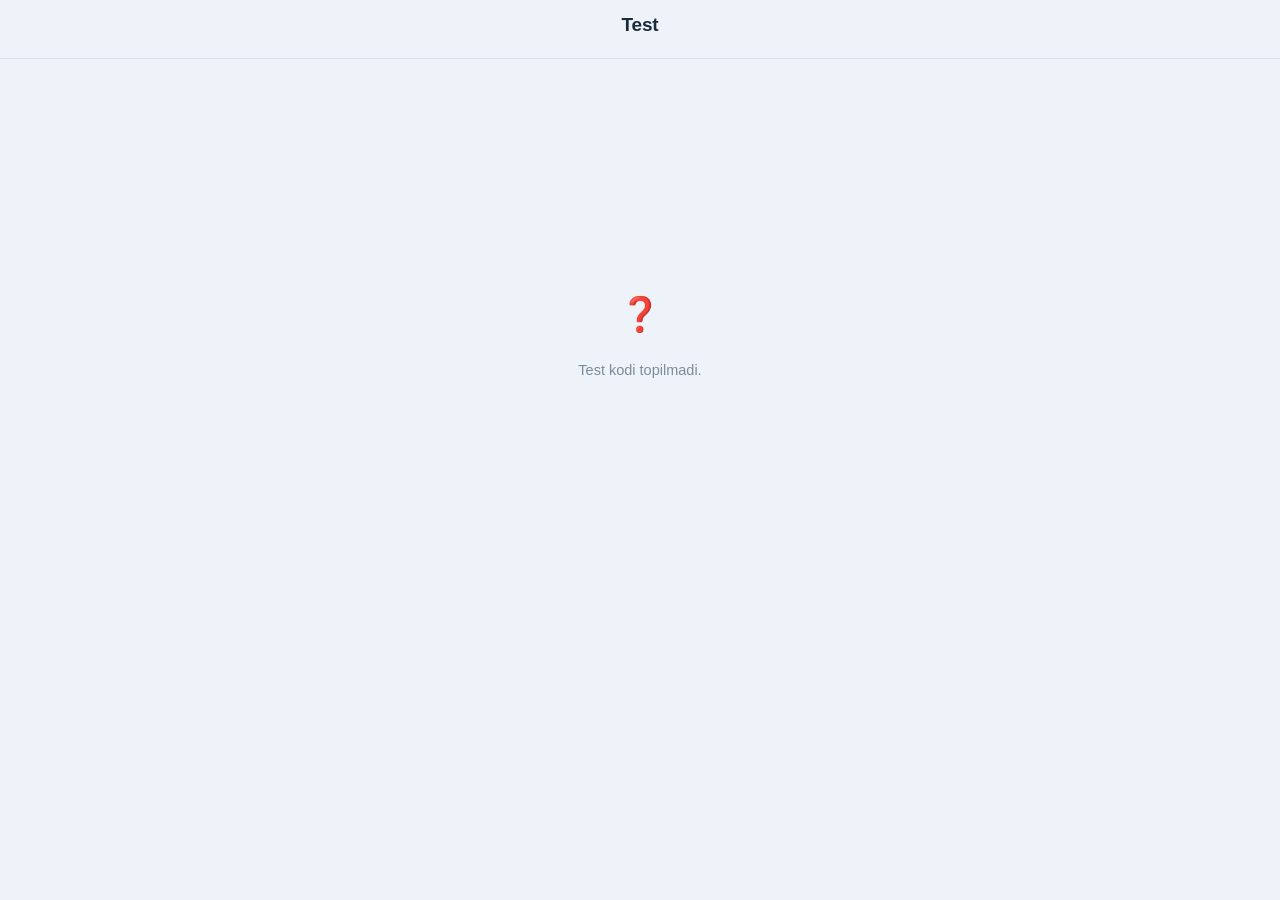
<file: mathbot/netlify-site/index.html>
<!doctype html>
<html lang="uz">
<head>
<meta charset="utf-8" />
<meta name="viewport" content="width=device-width, initial-scale=1, maximum-scale=1, viewport-fit=cover" />
<title>Test</title>
<link rel="stylesheet" href="style.css?v=3" />
</head>
<body>
  <div class="topbar">
    <div class="topbar-inner">
      <h1>Test</h1>
      <p class="progress-label" id="testNameLabel" hidden></p>
      <p class="deadline-info" id="deadlineInfo" hidden></p>
      <p class="late-warning" id="lateWarning" hidden>⏰ Test vaqti tugagan — Tekshirib olsangiz bo'ladi, lekin tahlili qilib berilgani uchun endi 75% balingizni qabul qiladi!</p>
      <div class="progress-track" id="progressTrack" hidden>
        <div class="progress-fill" id="progressFill"></div>
      </div>
      <p class="progress-label" id="progressLabel" hidden></p>
    </div>
  </div>

  <main id="app">
    <div class="state state-center" id="loadingState">
      <div class="spinner"></div>
      <p id="loadingText">Yuklanmoqda...</p>
    </div>

    <div class="state state-center" id="infoState" hidden>
      <div class="info-icon" id="infoIcon">ℹ️</div>
      <p id="infoText"></p>
    </div>

    <div class="question-list" id="questionList" hidden></div>

    <section class="result" id="resultState" hidden>
      <div class="result-card">
        <div class="score-ring" id="scoreRing">
          <div class="score-ring-inner">
            <span class="score-value" id="scoreValue"></span>
            <span class="score-total" id="scoreTotal"></span>
          </div>
        </div>
        <p class="result-caption">Sizning natijangiz</p>
      </div>
      <div class="result-list" id="resultList"></div>
      <button type="button" class="submit-btn" id="closeAppBtn" hidden>🚪 Chiqish</button>
    </section>
  </main>

  <div class="submit-bar" id="submitBar" hidden>
    <button type="button" class="submit-btn" id="submitBtn">Yakunlash</button>
  </div>

  <script src="config.js"></script>
  <script src="https://telegram.org/js/telegram-web-app.js"></script>
  <script src="app.js?v=2"></script>
</body>
</html>
</file>
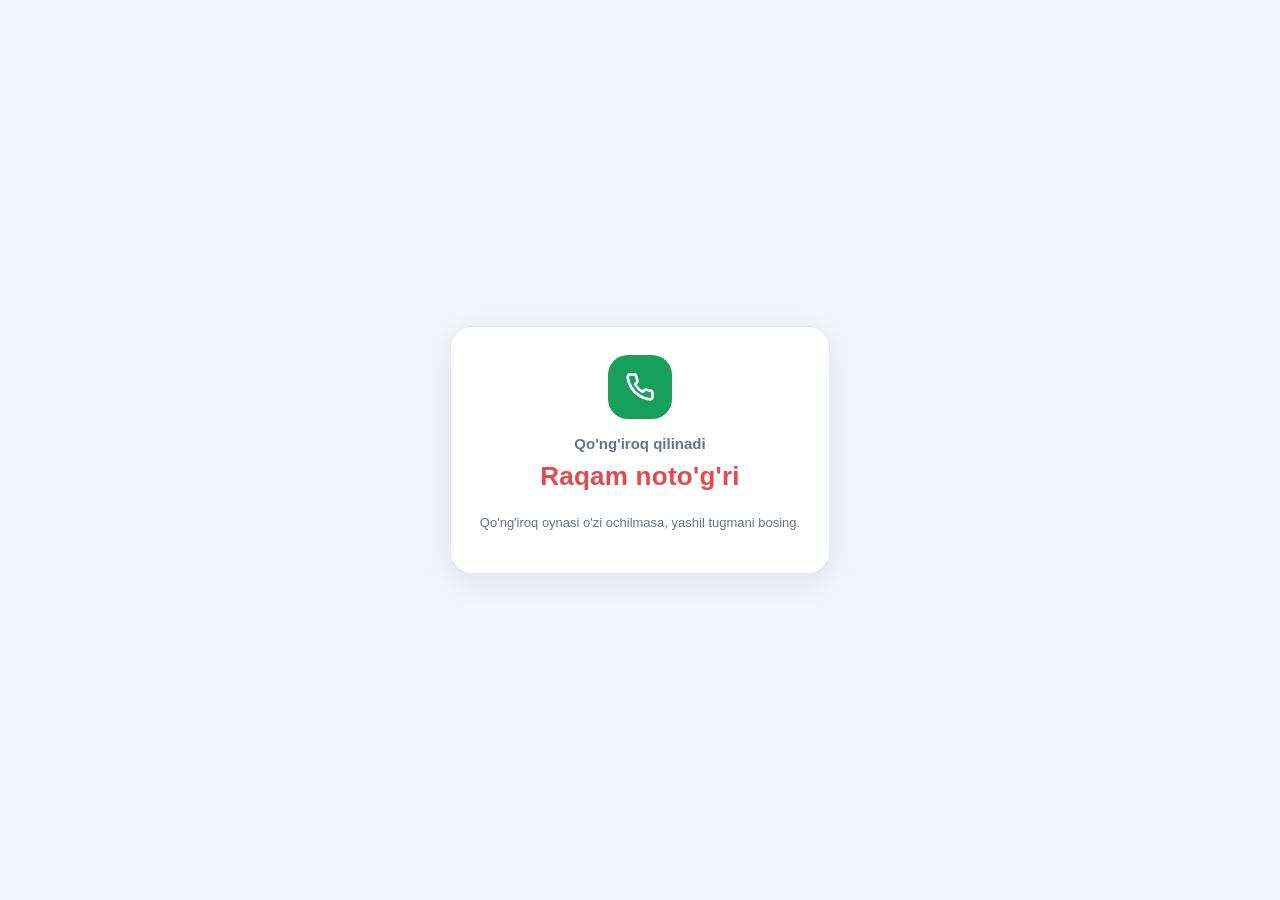
<file: mathbot/webapp/static/call.html>
<!doctype html>
<html lang="uz">
<head>
<meta charset="utf-8" />
<meta name="viewport" content="width=device-width, initial-scale=1, viewport-fit=cover" />
<meta name="color-scheme" content="light dark" />
<meta name="robots" content="noindex" />
<title>Qo'ng'iroq</title>
<style>
  :root { --bg:#f3f5fb; --card:#fff; --ink:#0f172a; --muted:#64748b; --line:#e4e8f2; --ok:#17a05b; }
  @media (prefers-color-scheme: dark) { :root { --bg:#0b1020; --card:#131a2e; --ink:#e8ecf8; --muted:#93a0bd; --line:#243050; --ok:#3ccf86; } }
  * { box-sizing: border-box; }
  body { margin:0; min-height:100vh; display:grid; place-items:center; padding:24px;
    background:var(--bg); color:var(--ink);
    font:16px/1.4 -apple-system,BlinkMacSystemFont,"Segoe UI",Roboto,Arial,sans-serif; }
  .card { width:100%; max-width:380px; text-align:center; padding:28px 22px; background:var(--card);
    border:1px solid var(--line); border-radius:22px; box-shadow:0 8px 30px rgba(15,23,42,.08); }
  .ico { width:64px; height:64px; margin:0 auto 14px; display:grid; place-items:center; border-radius:20px;
    color:#fff; background:var(--ok); }
  h1 { margin:0 0 4px; font-size:15px; font-weight:600; color:var(--muted); }
  .num { margin:0 0 20px; font-size:26px; font-weight:800; letter-spacing:.01em; word-break:break-all; }
  a.call { display:block; padding:16px; border-radius:16px; background:var(--ok); color:#fff;
    font-weight:800; font-size:18px; text-decoration:none; }
  button { margin-top:12px; width:100%; padding:13px; border:1px solid var(--line); background:transparent;
    color:var(--ink); border-radius:14px; font:inherit; font-weight:600; }
  .err { color:#e5484d; font-weight:600; }
  .hint { margin-top:14px; font-size:13px; color:var(--muted); }
</style>
</head>
<body>
  <main class="card" id="card">
    <div class="ico" aria-hidden="true">
      <svg width="30" height="30" viewBox="0 0 24 24" fill="none" stroke="currentColor" stroke-width="2.2" stroke-linecap="round" stroke-linejoin="round"><path d="M22 16.9v3a2 2 0 0 1-2.2 2 19.8 19.8 0 0 1-8.6-3.1 19.5 19.5 0 0 1-6-6A19.8 19.8 0 0 1 2.1 4.2 2 2 0 0 1 4.1 2h3a2 2 0 0 1 2 1.7c.1 1 .4 1.9.7 2.8a2 2 0 0 1-.5 2.1L8.1 9.9a16 16 0 0 0 6 6l1.3-1.3a2 2 0 0 1 2.1-.4c.9.3 1.8.6 2.8.7a2 2 0 0 1 1.7 2z"/></svg>
    </div>
    <h1>Qo'ng'iroq qilinadi</h1>
    <p class="num" id="num">…</p>
    <a class="call" id="callBtn" href="#">📞 Qo'ng'iroq qilish</a>
    <button id="copyBtn" type="button">Raqamni nusxalash</button>
    <p class="hint">Qo'ng'iroq oynasi o'zi ochilmasa, yashil tugmani bosing.</p>
  </main>
<script>
(function () {
  // Raqam manzil qismidan (#) olinadi - serverga yuborilmaydi. Faqat + va raqamlar qabul qilinadi.
  var raw = decodeURIComponent((location.hash || "").slice(1));
  var tel = raw.replace(/[^\d+]/g, "");
  var ok = /^\+?\d{7,15}$/.test(tel);
  var num = document.getElementById("num");
  var btn = document.getElementById("callBtn");
  if (!ok) {
    num.textContent = "Raqam noto'g'ri";
    num.className = "num err";
    btn.style.display = "none";
    document.getElementById("copyBtn").style.display = "none";
    return;
  }
  var pretty = tel.replace(/^\+998(\d{2})(\d{3})(\d{2})(\d{2})$/, "+998 $1 $2 $3 $4");
  num.textContent = pretty;
  btn.setAttribute("href", "tel:" + tel);
  document.getElementById("copyBtn").addEventListener("click", function () {
    var b = this;
    function done() { b.textContent = "Nusxalandi ✓"; }
    if (navigator.clipboard && navigator.clipboard.writeText) navigator.clipboard.writeText(tel).then(done, function(){});
  });
  // Sahifa ochilishi bilan qo'ng'iroq oynasini o'zi ochishga uriniladi
  setTimeout(function () { location.href = "tel:" + tel; }, 250);
})();
</script>
</body>
</html>
</file>
<file: mathbot/netlify-site/style.css>
:root {
  --bg: var(--tg-theme-bg-color, #eef3f9);
  --secondary-bg: var(--tg-theme-secondary-bg-color, #f5f8fc);
  --card-bg: var(--tg-theme-section-bg-color, #ffffff);
  --text: var(--tg-theme-text-color, #1c2b3a);
  --hint: var(--tg-theme-hint-color, #7c8b9b);
  --accent: var(--tg-theme-button-color, #3d6ea5);
  --accent-text: var(--tg-theme-button-text-color, #ffffff);
  --border: rgba(60, 90, 120, 0.12);
  --accent-soft: color-mix(in srgb, var(--accent) 14%, transparent);
  --accent-soft-strong: color-mix(in srgb, var(--accent) 26%, transparent);
  --radius-lg: 16px;
  --radius-md: 11px;
  --correct: #2fa360;
  --wrong: #e0503b;
  --safe-top: env(safe-area-inset-top, 0px);
  --safe-bottom: env(safe-area-inset-bottom, 0px);
}

/* Oddiy admin uchun - Boss'dan farqli o'laroq - Telegram mavzusidan qat'iy
   nazar har doim OCH (yorug') fon. Qaysi mini app bu klassni qo'shishini
   admin.js/aplus_admin.js hal qiladi (?role= parametriga qarab). */
body.force-light {
  --bg: #f4f7fb;
  --secondary-bg: #eaf0f7;
  --card-bg: #ffffff;
  --text: #1c2b3a;
  --hint: #7c8b9b;
  --accent: #3d6ea5;
  --accent-text: #ffffff;
  --border: rgba(60, 90, 120, 0.14);
}

/* rating.css / results.css eski nomdagi o'zgaruvchilardan (--primary, --muted)
   foydalanadi - ular shu faylda yo'q edi, shuning uchun Reyting va Natijalarim
   sahifalari rangsiz chiqardi. Shu "taxallus"lar ularni yangi mavzuga ulaydi.
   body'da e'lon qilingan - force-light rejimida ham to'g'ri rang oladi. */
:root,
body {
  --primary: var(--accent);
  --muted: var(--hint);
  --primary-soft: var(--accent-soft);
  --primary-soft-strong: var(--accent-soft-strong);
  --selected: var(--accent);
  --selected-bg: var(--accent-soft);
}

* {
  box-sizing: border-box;
  -webkit-tap-highlight-color: transparent;
}

/* .state-center/.question-list/.result barchasi display:flex belgilaydi,
   xuddi shu specificity darajasida - shu sabab UA stylesheet'dagi
   `[hidden]{display:none}` qoidasidan keyin kelib uni bekor qilib qo'yadi.
   Natijada .hidden = true qilingan elementlar ko'rinishda qolib ketadi. */
[hidden] {
  display: none !important;
}

html, body {
  margin: 0;
  padding: 0;
}

body {
  font-family: -apple-system, BlinkMacSystemFont, "Segoe UI", Roboto, sans-serif;
  background: var(--bg);
  color: var(--text);
  overscroll-behavior-y: none;
  padding-bottom: calc(96px + var(--safe-bottom));
}

button {
  font-family: inherit;
}

.topbar {
  position: sticky;
  top: 0;
  z-index: 10;
  background: var(--bg);
  padding-top: var(--safe-top);
  border-bottom: 1px solid var(--border);
}

.topbar-inner {
  padding: 10px 18px 12px;
}

.topbar h1 {
  margin: 4px 0 10px;
  font-size: 19px;
  font-weight: 700;
  text-align: center;
  letter-spacing: -0.01em;
}

.progress-track {
  height: 6px;
  border-radius: 999px;
  background: var(--secondary-bg);
  overflow: hidden;
}

.progress-fill {
  height: 100%;
  width: 0%;
  border-radius: 999px;
  background: var(--accent);
  transition: width 0.25s ease;
}

.progress-label {
  margin: 6px 0 0;
  font-size: 12px;
  color: var(--hint);
  text-align: center;
}

.deadline-info {
  margin: 8px 0 0;
  padding: 10px 12px;
  border-radius: 10px;
  border: 1.5px solid #2e9e5b;
  background: #e8f7ee;
  color: #1e7a45;
  font-size: 13px;
  text-align: center;
  font-weight: 600;
}

.late-warning {
  margin: 8px 0 0;
  padding: 10px 12px;
  border-radius: 10px;
  background: #fdecea;
  color: #b03a2e;
  font-size: 13px;
  text-align: center;
  font-weight: 600;
}

.result-hidden-note {
  margin: 8px 0 0;
  padding: 10px 12px;
  border-radius: 10px;
  background: var(--card, #f2f4f7);
  color: var(--hint);
  font-size: 13px;
  text-align: center;
}

#app {
  padding: 14px 14px 4px;
}

.state-center {
  display: flex;
  flex-direction: column;
  align-items: center;
  justify-content: center;
  gap: 14px;
  min-height: 60vh;
  text-align: center;
  padding: 24px;
  color: var(--hint);
  font-size: 14.5px;
}

.info-icon {
  font-size: 34px;
}

.spinner {
  width: 30px;
  height: 30px;
  border-radius: 50%;
  border: 3px solid var(--border);
  border-top-color: var(--accent);
  animation: spin 0.8s linear infinite;
}

@keyframes spin {
  to { transform: rotate(360deg); }
}

.question-list {
  display: flex;
  flex-direction: column;
  gap: 8px;
}

.question-card {
  display: flex;
  align-items: center;
  gap: 12px;
  background: var(--card-bg);
  border: 1px solid var(--border);
  border-radius: var(--radius-lg);
  padding: 12px 14px;
  transition: background 0.15s ease, border-color 0.15s ease;
}

.question-card.answered {
  background: var(--accent-soft);
  border-color: var(--accent-soft-strong);
}

.q-number {
  min-width: 24px;
  font-weight: 700;
  font-size: 14px;
  color: var(--hint);
  text-align: center;
}

.options {
  display: flex;
  gap: 6px;
  flex: 1;
  justify-content: flex-end;
}

.option-btn {
  width: 34px;
  height: 34px;
  border-radius: 50%;
  border: 1.5px solid var(--border);
  background: var(--secondary-bg);
  color: var(--text);
  font-size: 13px;
  font-weight: 700;
  display: flex;
  align-items: center;
  justify-content: center;
  padding: 0;
  transition: transform 0.12s ease, background 0.15s ease, color 0.15s ease, border-color 0.15s ease;
}

.option-btn:active {
  transform: scale(0.88);
}

.option-btn.selected {
  background: var(--accent);
  border-color: var(--accent);
  color: var(--accent-text);
  transform: scale(1.06);
}

.submit-bar {
  position: fixed;
  left: 0;
  right: 0;
  bottom: 0;
  padding: 10px 14px calc(10px + var(--safe-bottom));
  background: linear-gradient(to top, var(--bg) 60%, transparent);
}

.submit-btn {
  width: 100%;
  border: none;
  border-radius: var(--radius-lg);
  padding: 15px;
  font-size: 15.5px;
  font-weight: 700;
  background: var(--accent);
  color: var(--accent-text);
  transition: transform 0.12s ease, opacity 0.15s ease;
}

.submit-btn:active {
  transform: scale(0.98);
}

.submit-btn:disabled {
  opacity: 0.5;
}

.result {
  display: flex;
  flex-direction: column;
  gap: 14px;
}

.result-card {
  display: flex;
  flex-direction: column;
  align-items: center;
  gap: 10px;
  padding: 24px 0 6px;
}

@keyframes score-pop {
  from {
    transform: scale(0.7);
    opacity: 0;
  }
  to {
    transform: scale(1);
    opacity: 1;
  }
}

.score-ring {
  width: 136px;
  height: 136px;
  border-radius: 50%;
  background: conic-gradient(var(--accent) calc(var(--pct, 0) * 1%), var(--secondary-bg) 0);
  display: flex;
  align-items: center;
  justify-content: center;
  animation: score-pop 0.5s cubic-bezier(0.2, 0.8, 0.3, 1.2);
}

@media (prefers-reduced-motion: reduce) {
  .score-ring {
    animation: none;
  }
}

.score-ring-inner {
  width: 106px;
  height: 106px;
  border-radius: 50%;
  background: var(--card-bg);
  display: flex;
  flex-direction: column;
  align-items: center;
  justify-content: center;
}

.score-value {
  font-size: 28px;
  font-weight: 800;
}

.score-total {
  font-size: 12px;
  color: var(--hint);
}

.result-caption {
  margin: 0;
  font-size: 13px;
  color: var(--hint);
}

.result-list {
  display: flex;
  flex-direction: column;
  gap: 6px;
}

.result-row {
  display: flex;
  justify-content: space-between;
  align-items: center;
  background: var(--card-bg);
  border: 1px solid var(--border);
  border-radius: 12px;
  padding: 10px 12px;
  font-size: 12.5px;
  gap: 8px;
}

.result-row.correct {
  border-left: 4px solid var(--correct);
}

.result-row.wrong {
  border-left: 4px solid var(--wrong);
}

.result-status {
  font-weight: 700;
}

.result-status.correct {
  color: var(--correct);
}

.result-status.wrong {
  color: var(--wrong);
}

.aplus-question-list {
  display: flex;
  flex-direction: column;
  gap: 8px;
}

.aplus-row {
  display: flex;
  align-items: center;
  gap: 8px;
  background: var(--card-bg);
  border: 1px solid var(--border);
  border-radius: var(--radius-lg);
  padding: 12px 14px;
  transition: background 0.15s ease, border-color 0.15s ease;
}

.aplus-row.answered {
  background: var(--accent-soft);
  border-color: var(--accent-soft-strong);
}

.aplus-badge {
  min-width: 34px;
  padding: 6px 0;
  border-radius: var(--radius-md);
  background: var(--accent);
  color: var(--accent-text);
  font-size: 12px;
  font-weight: 800;
  text-align: center;
  flex-shrink: 0;
}

.aplus-input {
  flex: 1;
  min-width: 0;
  height: 44px;
  box-sizing: border-box;
  padding: 8px 12px;
  font-size: 14px;
  line-height: 1.2;
  border: 1.5px solid var(--border);
  border-radius: var(--radius-md);
  color: var(--text);
  background: var(--secondary-bg);
  cursor: pointer;
  display: flex;
  align-items: center;
  overflow: hidden;
  white-space: pre-wrap;
  word-break: break-all;
  user-select: none;
  -webkit-user-select: none;
  transition: border-color 0.15s ease, background 0.15s ease;
}

.aplus-input:empty::before {
  content: attr(data-placeholder);
  color: var(--hint);
}

.aplus-input.aplus-input-focused {
  border-color: var(--accent);
  background: var(--accent-soft);
}

.aplus-kbd-btn {
  flex-shrink: 0;
  width: 44px;
  height: 44px;
  border-radius: var(--radius-md);
  border: 1.5px solid var(--border);
  background: var(--secondary-bg);
  color: var(--text);
  font-size: 16px;
  display: flex;
  align-items: center;
  justify-content: center;
  padding: 0;
  transition: transform 0.12s ease, background 0.15s ease, border-color 0.15s ease, color 0.15s ease;
}

.aplus-kbd-btn:active {
  transform: scale(0.9);
}

.aplus-kbd-btn.active {
  background: var(--accent);
  border-color: var(--accent);
  color: var(--accent-text);
}

.math-keyboard {
  position: fixed;
  left: 0;
  right: 0;
  bottom: 0;
  z-index: 20;
  background: var(--card-bg);
  border-top: 1px solid var(--border);
  box-shadow: 0 -4px 16px rgba(0, 0, 0, 0.15);
  padding: 8px 10px calc(10px + var(--safe-bottom));
}

.math-keyboard-tabs {
  display: flex;
  gap: 6px;
  margin-bottom: 8px;
}

.math-keyboard-tab {
  flex: 1;
  padding: 7px 0;
  border-radius: 8px;
  border: 1px solid var(--border);
  background: var(--secondary-bg);
  color: var(--hint);
  font-size: 12px;
  font-weight: 700;
}

.math-keyboard-tab.active {
  background: var(--accent);
  border-color: var(--accent);
  color: var(--accent-text);
}

.math-keyboard-grid {
  display: grid;
  grid-template-columns: repeat(6, 1fr);
  gap: 6px;
}

.math-keyboard-key {
  padding: 10px 0;
  border-radius: 8px;
  border: 1px solid var(--border);
  background: var(--secondary-bg);
  color: var(--text);
  font-size: 15px;
  font-weight: 600;
}

.math-keyboard-key.wide {
  grid-column: span 2;
}

.math-keyboard-key.danger {
  color: var(--wrong);
}

.math-keyboard-footer {
  display: flex;
  justify-content: flex-end;
  margin-top: 8px;
}

.math-keyboard-done {
  padding: 8px 18px;
  border-radius: 8px;
  border: none;
  background: var(--accent);
  color: var(--accent-text);
  font-size: 13px;
  font-weight: 700;
}

/* ---------- Sarlavha, "Test ma'lumotlari" formasi (nom/vaqt/sozlamalar) ----------
   Bu bo'lim avvalgi tahrirlardan birida faylga tushib qolmagan edi - shu
   sabab "Test ma'lumotlari" ekrani butunlay uslubsiz (brauzer standart
   ko'rinishida) chiqib qolgan edi. */

.progress {
  padding: 10px 16px 0;
  font-size: 13px;
  color: var(--hint);
  text-align: center;
}

.header {
  padding: 18px 16px 6px;
  text-align: center;
}

.header h1 {
  margin: 0 0 8px;
  font-size: 21px;
  font-weight: 800;
  letter-spacing: -0.015em;
}

.header p {
  margin: 0 auto;
  max-width: 320px;
  font-size: 13.5px;
  line-height: 1.5;
  color: var(--hint);
}

.question-count-bar {
  display: flex;
  align-items: center;
  justify-content: center;
  gap: 14px;
  padding: 14px 16px;
  font-size: 14px;
  font-weight: 600;
}

.count-btn {
  width: 36px;
  height: 36px;
  border-radius: var(--radius-md);
  border: 1.5px solid var(--border);
  background: var(--card-bg);
  color: var(--text);
  font-size: 18px;
  font-weight: 700;
  display: flex;
  align-items: center;
  justify-content: center;
  padding: 0;
  transition: transform 0.12s ease, opacity 0.15s ease;
}

.count-btn:active {
  transform: scale(0.9);
}

.count-btn:disabled {
  opacity: 0.4;
}

.time-field {
  margin: 0 16px 12px;
  padding: 14px 16px;
  background: var(--card-bg);
  border: 1px solid var(--border);
  border-radius: var(--radius-lg);
}

.time-field label,
.time-field .settings-label {
  display: block;
  margin-bottom: 8px;
  font-size: 13.5px;
  font-weight: 600;
  color: var(--text);
}

.time-field input[type="text"],
.time-field input[type="date"],
.time-field select {
  box-sizing: border-box;
  height: 42px;
  padding: 0 12px;
  font-size: 14px;
  font-family: inherit;
  color: var(--text);
  background: var(--secondary-bg);
  border: 1.5px solid var(--border);
  border-radius: var(--radius-md);
  transition: border-color 0.15s ease;
}

.time-field input[type="text"]:focus,
.time-field input[type="date"]:focus,
.time-field select:focus {
  outline: none;
  border-color: var(--accent);
}

.time-field input[type="text"] {
  width: 100%;
}

.time-field input[type="text"]::placeholder {
  color: var(--hint);
}

.datetime-row {
  display: flex;
  align-items: center;
  gap: 8px;
}

.datetime-row input[type="date"] {
  flex: 1;
  min-width: 0;
}

.datetime-row select {
  width: 64px;
  text-align: center;
}

.time-sep {
  font-weight: 700;
  color: var(--hint);
}

.settings-row {
  display: flex;
  align-items: center;
  justify-content: space-between;
  gap: 12px;
}

.settings-row .settings-label {
  margin-bottom: 0;
  flex: 1;
}

.switch {
  position: relative;
  display: inline-block;
  width: 44px;
  height: 26px;
  flex-shrink: 0;
}

.switch input {
  opacity: 0;
  width: 0;
  height: 0;
}

.switch-slider {
  position: absolute;
  inset: 0;
  background: var(--border);
  border-radius: 999px;
  transition: background 0.15s ease;
}

.switch-slider::before {
  content: "";
  position: absolute;
  left: 3px;
  top: 3px;
  width: 20px;
  height: 20px;
  border-radius: 50%;
  background: #ffffff;
  box-shadow: 0 1px 3px rgba(0, 0, 0, 0.25);
  transition: transform 0.15s ease;
}

.switch input:checked + .switch-slider {
  background: var(--accent);
}

.switch input:checked + .switch-slider::before {
  transform: translateX(18px);
}

.result-score {
  font-size: 22px;
  font-weight: 800;
  letter-spacing: 0.02em;
}

/* ---------- Bo'sh holat (Reyting / Natijalarim) ---------- */

.empty-state {
  margin: 60px 24px;
  text-align: center;
  color: var(--hint);
  font-size: 14px;
  line-height: 1.5;
}

/* ---------- Sozlamalar sahifasi (settings.html) ----------
   Bu uslublar avvalgi tahrirda boshqa style.css'ga ko'chib ketib qolgan edi. */

.time-picker {
  display: flex;
  align-items: center;
  gap: 8px;
}

.time-picker select {
  flex: 1;
  min-width: 0;
  height: 42px;
  padding: 0 4px;
  font-size: 14px;
  font-family: inherit;
  text-align: center;
  color: var(--text);
  background: var(--secondary-bg);
  border: 1.5px solid var(--border);
  border-radius: var(--radius-md);
}

.settings-status {
  margin: 4px 16px 20px;
  padding: 12px 14px;
  border-radius: var(--radius-md);
  background: var(--accent-soft);
  border: 1px solid var(--accent-soft-strong);
  color: var(--text);
  font-size: 13px;
  font-weight: 600;
  text-align: center;
}

.settings-divider {
  margin: 24px 16px;
  border: none;
  border-top: 1px solid var(--border);
}

.save-btn {
  display: block;
  width: calc(100% - 32px);
  margin: 20px 16px 24px;
  padding: 15px;
  border: none;
  border-radius: var(--radius-lg);
  background: var(--accent);
  color: var(--accent-text);
  font-family: inherit;
  font-size: 15px;
  font-weight: 700;
  cursor: pointer;
  transition: transform 0.12s ease, opacity 0.15s ease;
}

.save-btn:active {
  transform: scale(0.98);
}

.save-btn:disabled {
  opacity: 0.5;
  cursor: default;
}

.day-picker {
  display: flex;
  gap: 6px;
}

.day-btn {
  flex: 1;
  min-width: 0;
  padding: 10px 2px;
  border-radius: var(--radius-md);
  border: 1.5px solid var(--border);
  background: var(--secondary-bg);
  color: var(--text);
  font-family: inherit;
  font-size: 12px;
  font-weight: 700;
  text-align: center;
  transition: background 0.15s ease, color 0.15s ease, border-color 0.15s ease;
}

.day-btn.selected {
  background: var(--accent);
  border-color: var(--accent);
  color: var(--accent-text);
}

.schedule-item {
  border-left: 4px solid var(--accent);
}

.schedule-item-time {
  font-weight: 700;
  font-size: 13.5px;
}

.schedule-item.disabled {
  opacity: 0.55;
  border-left-color: var(--border);
}

.schedule-item-actions {
  display: flex;
  align-items: center;
  gap: 10px;
}

.schedule-del-btn {
  border: none;
  background: none;
  font-size: 16px;
  padding: 4px;
  line-height: 1;
  cursor: pointer;
}

/* ===== MathLive maydoni (A+ javoblar) ===== */
math-field.aplus-input {
  display: block;
  height: auto;
  min-height: 44px;
  font-size: 20px;
  cursor: text;
  user-select: auto;
  -webkit-user-select: auto;
  overflow: visible;
  --hue: 230;
  --text-font-family: inherit;
  --keyboard-zindex: 1000;
}
math-field.aplus-input:focus-within {
  border-color: var(--accent);
  background: var(--accent-soft);
  outline: none;
}
math-field.aplus-input::part(menu-toggle) { display: none; }
input.aplus-input-plain {
  cursor: text;
  user-select: text;
  -webkit-user-select: text;
  font-size: 16px;
}
</file>
